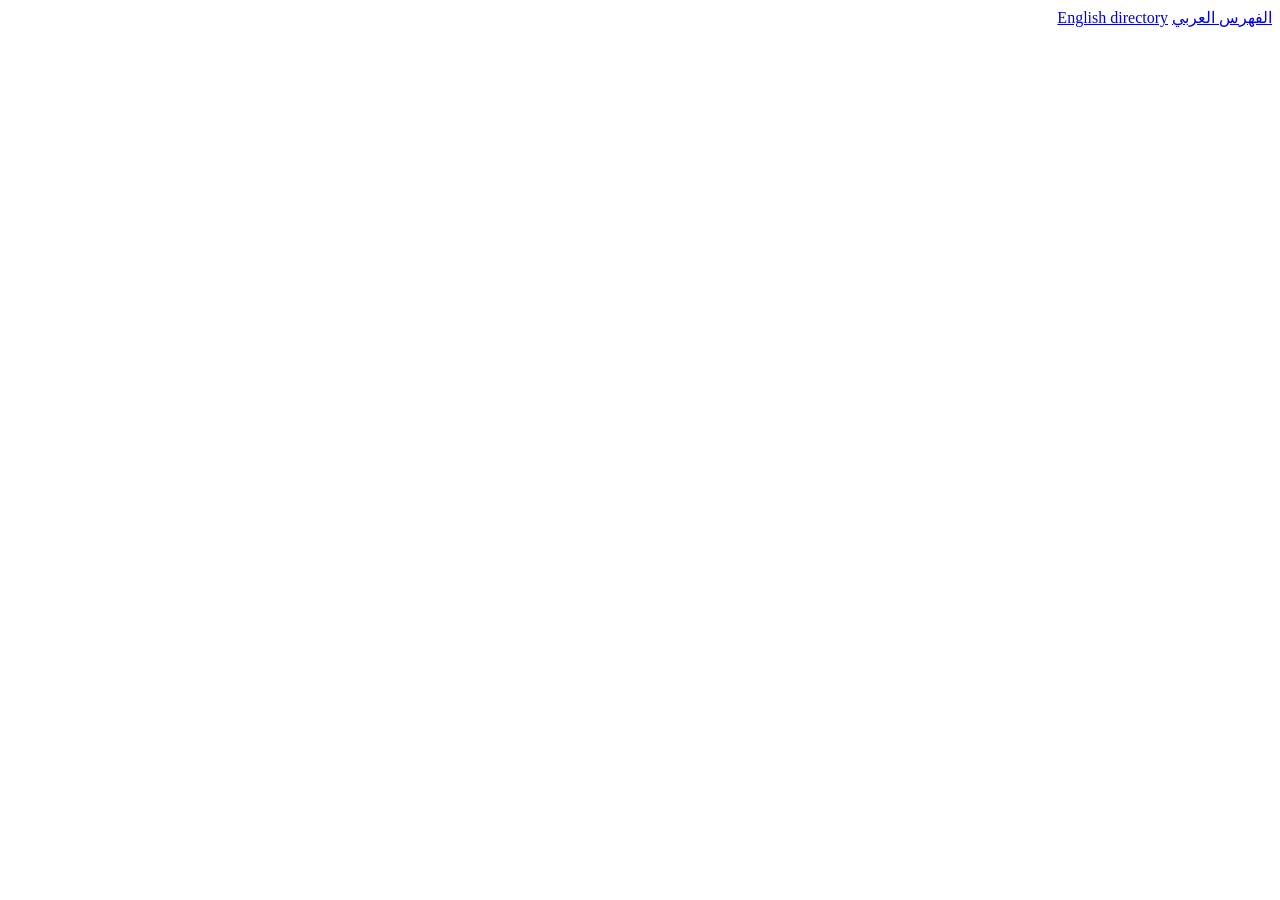
<file: index.html>
<!doctype html><html lang="ar" dir="rtl"><head><meta charset="utf-8"><meta http-equiv="Content-Security-Policy" content="default-src 'none'; script-src 'self'; style-src 'self'; connect-src https://ai-community.srv1924474.hstgr.cloud; img-src 'self' https:; base-uri 'none'; form-action 'none'; object-src 'none'"><meta name="referrer" content="no-referrer"><meta name="viewport" content="width=device-width,initial-scale=1"><meta name="robots" content="noindex,nofollow"><title>مجتمع الذكاء الصناعي</title></head><body><a href="/ai-community-preview/ar/">الفهرس العربي</a> <a href="/ai-community-preview/en/">English directory</a></body></html>
</file>
